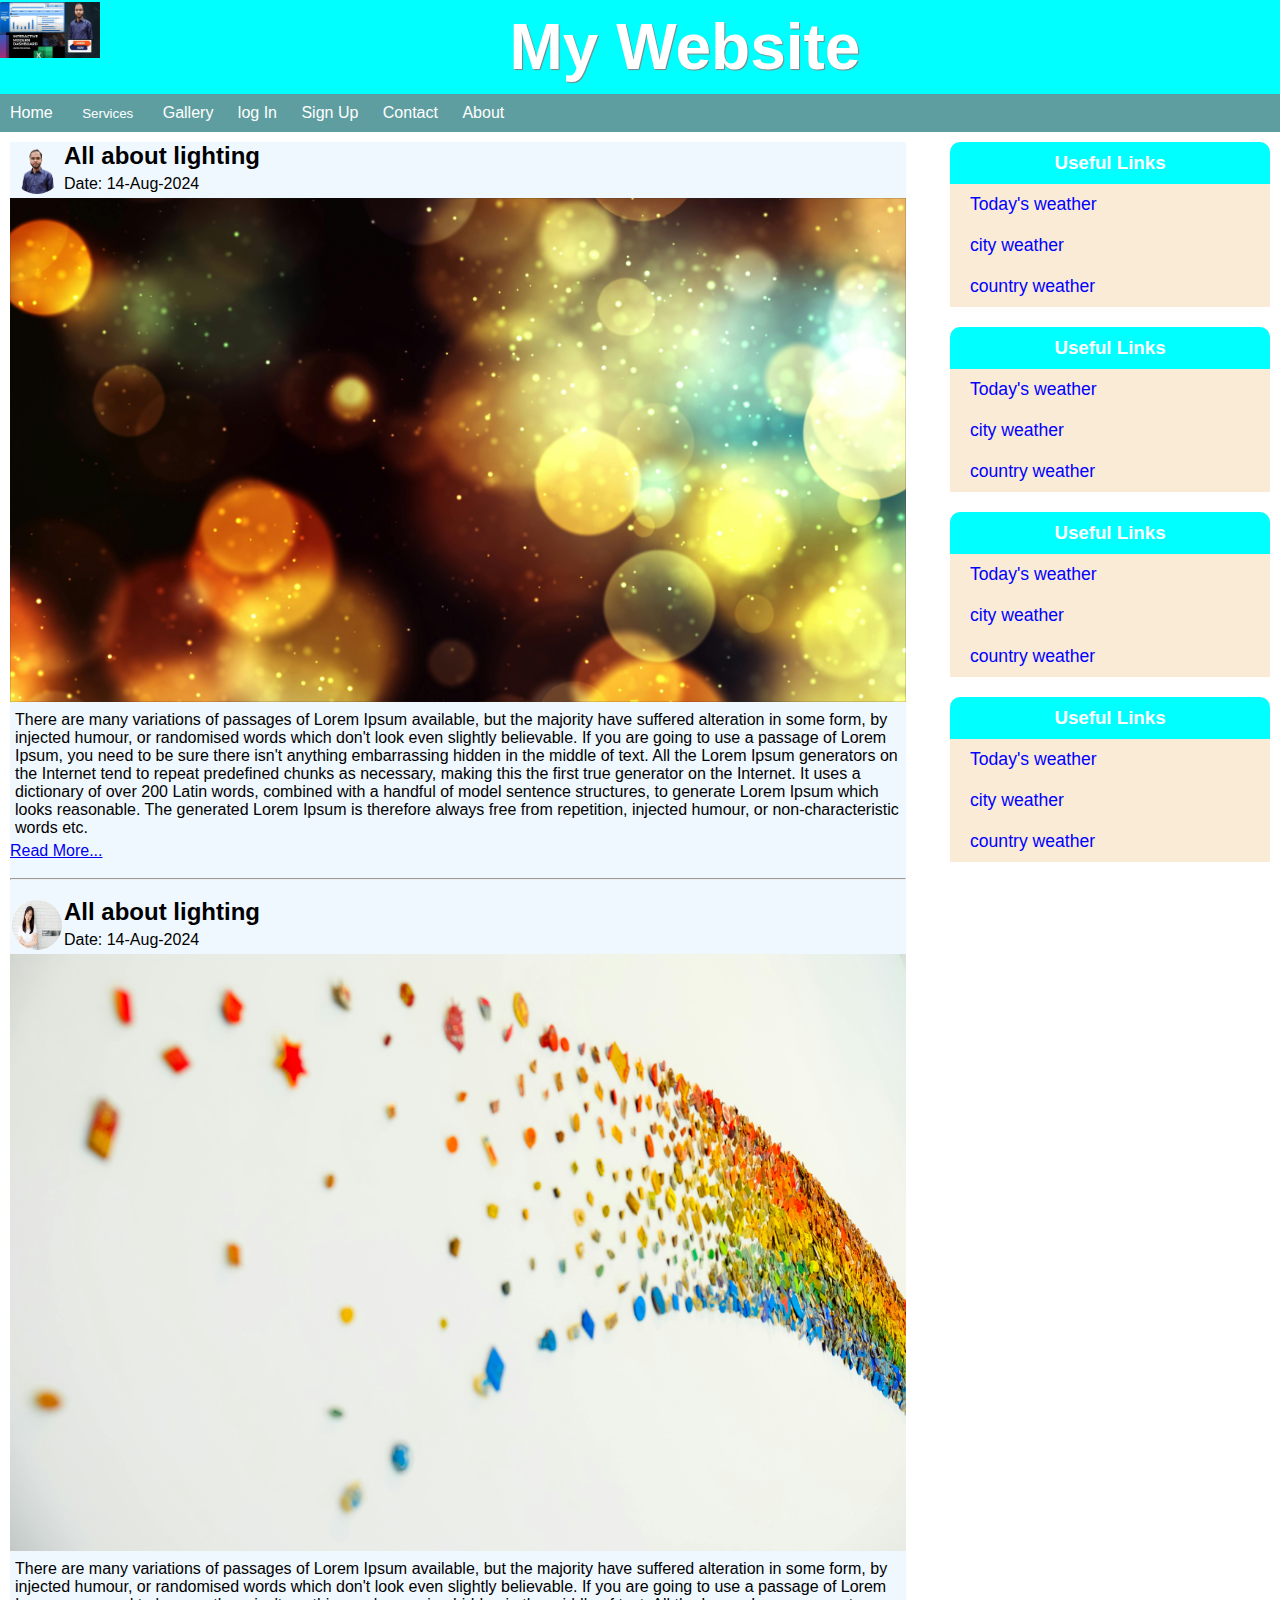
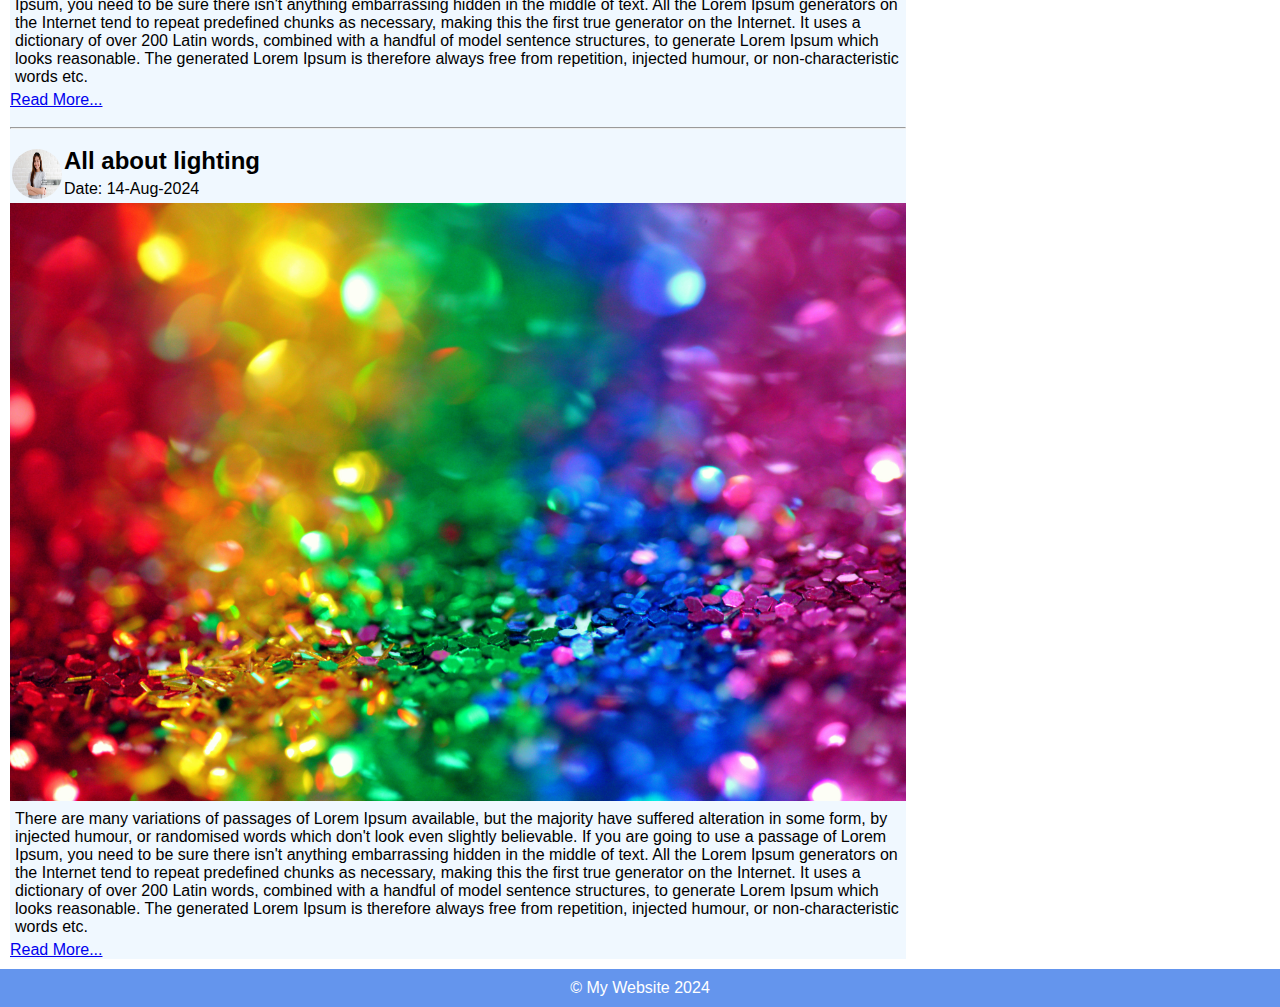
<file: index.html>
<!DOCTYPE html>
<html lang="en">
<head>
    <meta charset="UTF-8">
    <meta name="viewport" content="width=device-width, initial-scale=1.0">
    <title>My Website</title>
    <link rel="stylesheet" href="style/style.css">
</head>
<body>
    <header>
        <img src="assets/2.png" alt="">
        <h1> My Website </h1>
    </header>
    <nav>
        <ul>
            <li><a href="index.html" >Home</a></li>
            <div class="dropdown">
                <button>Services</button>
                <div class="contents">
                   <a href="">e-mail signature </a>
                   <a href="">e-mail template </a>
                   <a href="">html and css website</a>  
                </div>   
           </div>
           <li><a href="Gallery.html" >Gallery</a></li>
            <li><a href="#" >log In</a></li>
            <li><a href="#" >Sign Up</a></li>
            <li><a href="Contact.html" >Contact</a></li>
            <li><a href="about.html" >About</a></li>
        </ul>
    </nav>
    <section>
             <article>
                <img src="assets/usman.png" class="img">
                <h2>All about lighting</h2>
                <p>Date: 14-Aug-2024</p>
                <img src="assets/1.jpg" class="image">
                <p>There are many variations of passages of Lorem Ipsum available,
                    but the majority have suffered alteration in some form, by injected 
                    humour, or randomised words which don't look even slightly believable.
                     If you are going to use a passage of Lorem Ipsum, you need to be sure
                      there isn't anything embarrassing hidden in the middle of text. All 
                      the Lorem Ipsum generators on the Internet tend to repeat predefined 
                      chunks as necessary, making this the first true generator on the Internet.
                       It uses a dictionary of over 200 Latin words, combined with a handful of 
                       model sentence structures, to generate Lorem Ipsum which looks reasonable.
                        The generated Lorem Ipsum is therefore always free from repetition, injected 
                        humour, or non-characteristic words etc.</p>

                        <a href="#"> Read More...</a>
            
            </article>
        <br><hr><br>
        <article>
           <img src="assets/girl-1.jpg" class="img">
           <h2>All about lighting</h2>
           <p>Date: 14-Aug-2024</p>
           <img src="assets/23.jpg" class="image">
           <p>There are many variations of passages of Lorem Ipsum available,
               but the majority have suffered alteration in some form, by injected 
               humour, or randomised words which don't look even slightly believable.
                If you are going to use a passage of Lorem Ipsum, you need to be sure
                 there isn't anything embarrassing hidden in the middle of text. All 
                 the Lorem Ipsum generators on the Internet tend to repeat predefined 
                 chunks as necessary, making this the first true generator on the Internet.
                  It uses a dictionary of over 200 Latin words, combined with a handful of 
                  model sentence structures, to generate Lorem Ipsum which looks reasonable.
                   The generated Lorem Ipsum is therefore always free from repetition, injected 
                   humour, or non-characteristic words etc.</p>

                   <a href="#"> Read More...</a>
       
       </article>
<br><hr><br>
    <article>
       <img src="assets/girls 3.jpg" class="img">
       <h2>All about lighting</h2>
       <p>Date: 14-Aug-2024</p>
       <img src="assets/3.jpg" class="image">
       <p>There are many variations of passages of Lorem Ipsum available,
           but the majority have suffered alteration in some form, by injected 
           humour, or randomised words which don't look even slightly believable.
            If you are going to use a passage of Lorem Ipsum, you need to be sure
             there isn't anything embarrassing hidden in the middle of text. All 
             the Lorem Ipsum generators on the Internet tend to repeat predefined 
             chunks as necessary, making this the first true generator on the Internet.
              It uses a dictionary of over 200 Latin words, combined with a handful of 
              model sentence structures, to generate Lorem Ipsum which looks reasonable.
               The generated Lorem Ipsum is therefore always free from repetition, injected 
               humour, or non-characteristic words etc.</p>

               <a href="#"> Read More...</a>
   
   </article>
        </section>
            <aside>
                <h3>Useful Links</h3>
                <ul>
                    <li><a href="#">Today's weather</a></li>
                    <li><a href="#">city weather</a></li>
                    <li><a href="#">country weather</a></li>
                </ul>
            </aside>
            <aside>
                <h3>Useful Links</h3>
                <ul>
                    <li><a href="#">Today's weather</a></li>
                    <li><a href="#">city weather</a></li>
                    <li><a href="#">country weather</a></li>
                </ul>
            </aside>
            <aside>
                <h3>Useful Links</h3>
                <ul>
                    <li><a href="#">Today's weather</a></li>
                    <li><a href="#">city weather</a></li>
                    <li><a href="#">country weather</a></li>
                </ul>
            </aside>
            <aside>
                <h3>Useful Links</h3>
                <ul>
                    <li><a href="#">Today's weather</a></li>
                    <li><a href="#">city weather</a></li>
                    <li><a href="#">country weather</a></li>
                </ul>
            </aside>
            <footer>
                <p>&copy; My Website 2024</p>
            </footer>

</body>
</html>
</file>
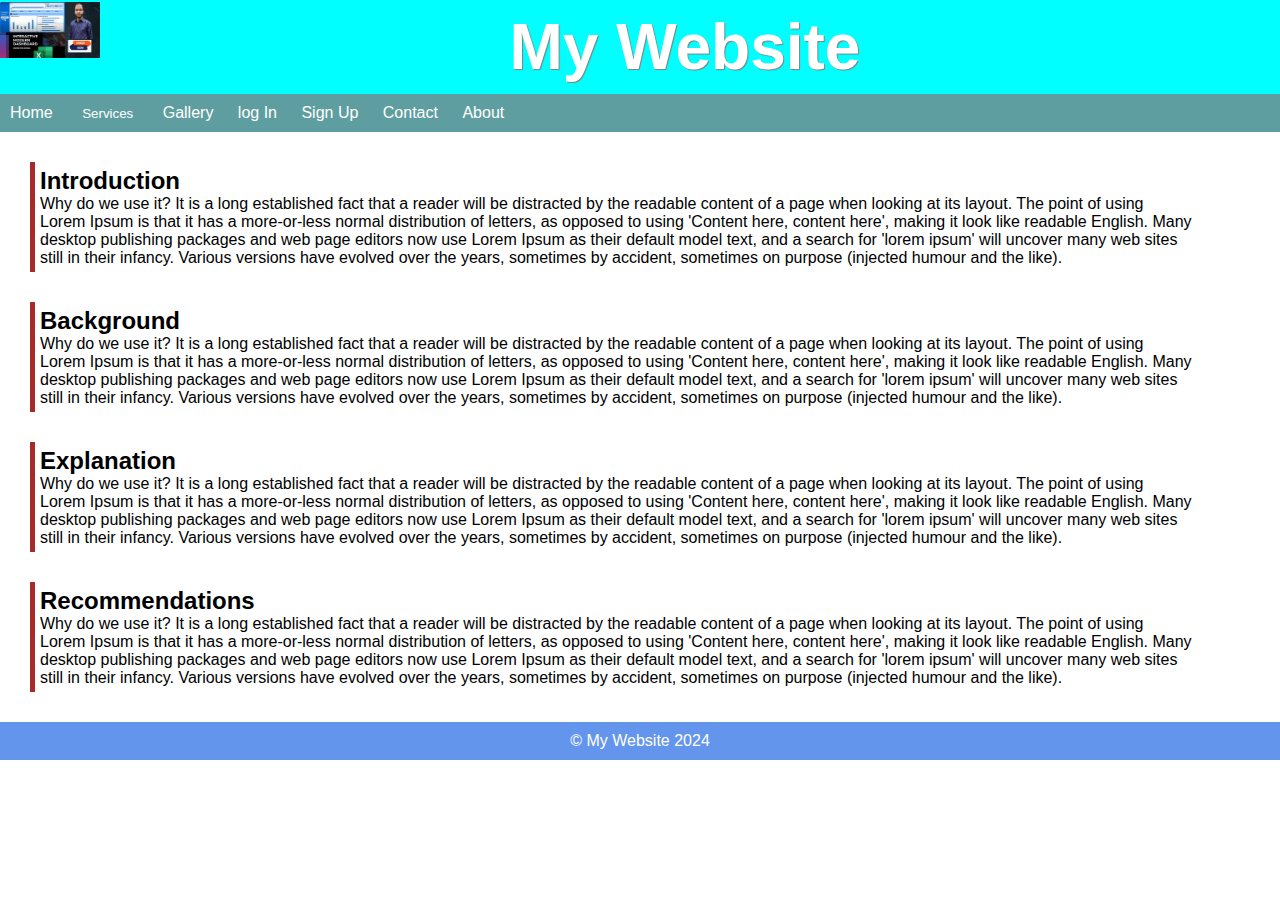
<file: about.html>
<!DOCTYPE html>
<html lang="en">
<head>
    <meta charset="UTF-8">
    <meta name="viewport" content="width=device-width, initial-scale=1.0">
    <title>About</title>
    <link rel="stylesheet" href="style/style.css">
</head>
<body>
    <header>
        <img src="assets/2.png" alt="">
        <h1> My Website </h1>
    </header>
    <nav>
        <ul>
            <li><a href="index.html" >Home</a></li>
            <div class="dropdown">
                <button>Services</button>
                <div class="contents">
                    <a href="">e-mail signature </a>
                    <a href="">e-mail template </a>
                    <a href="">html and css website</a>  
                </div>   
           </div>
           <li><a href="Gallery.html" >Gallery</a></li>
            <li><a href="#" >log In</a></li>
            <li><a href="#" >Sign Up</a></li>
            <li><a href="Contact.html" >Contact</a></li>
            <li><a href="about.html" >About</a></li>
        </ul>
    </nav>
            <div class="box">
                <h2>Introduction</h2>
                <p> Why do we use it?
                    It is a long established fact that a reader will be distracted by the readable content of a page when looking at its layout. The point of using Lorem Ipsum is that it has a more-or-less normal distribution of letters, as opposed to using 'Content here, content here', making it look like readable English. Many desktop publishing packages and web page editors now use Lorem Ipsum as their default model text, and a search for 'lorem ipsum' will uncover many web sites still in their infancy. Various versions have evolved over the years, sometimes by accident, sometimes on purpose (injected humour and the like).</p>
            </div>
            <div class="box">
                <h2>Background</h2>
                <p> Why do we use it?
                    It is a long established fact that a reader will be distracted by the readable content of a page when looking at its layout. The point of using Lorem Ipsum is that it has a more-or-less normal distribution of letters, as opposed to using 'Content here, content here', making it look like readable English. Many desktop publishing packages and web page editors now use Lorem Ipsum as their default model text, and a search for 'lorem ipsum' will uncover many web sites still in their infancy. Various versions have evolved over the years, sometimes by accident, sometimes on purpose (injected humour and the like).</p>
            </div>
            <div class="box">
                <h2>Explanation</h2>
                <p> Why do we use it?
                    It is a long established fact that a reader will be distracted by the readable content of a page when looking at its layout. The point of using Lorem Ipsum is that it has a more-or-less normal distribution of letters, as opposed to using 'Content here, content here', making it look like readable English. Many desktop publishing packages and web page editors now use Lorem Ipsum as their default model text, and a search for 'lorem ipsum' will uncover many web sites still in their infancy. Various versions have evolved over the years, sometimes by accident, sometimes on purpose (injected humour and the like).</p>
            </div>
            <div class="box">
                <h2>Recommendations</h2>
                <p> Why do we use it?
                    It is a long established fact that a reader will be distracted by the readable content of a page when looking at its layout. The point of using Lorem Ipsum is that it has a more-or-less normal distribution of letters, as opposed to using 'Content here, content here', making it look like readable English. Many desktop publishing packages and web page editors now use Lorem Ipsum as their default model text, and a search for 'lorem ipsum' will uncover many web sites still in their infancy. Various versions have evolved over the years, sometimes by accident, sometimes on purpose (injected humour and the like).</p>
            </div>



    <footer>
        <p>&copy; My Website 2024</p>
    </footer>

    
</body>
</html>
</file>
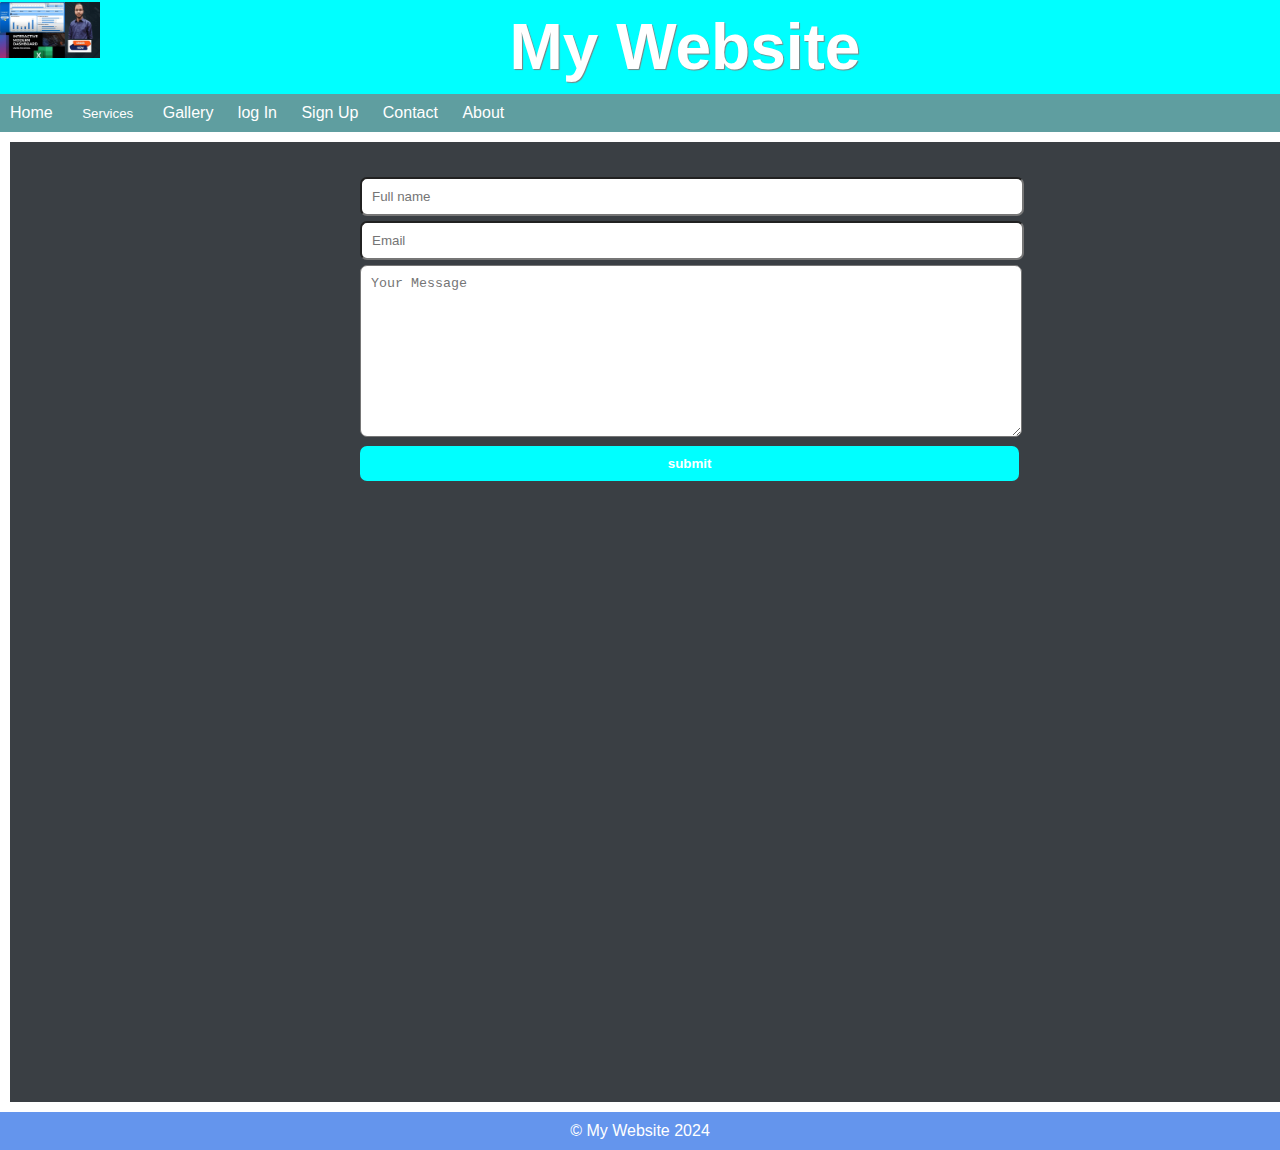
<file: Contact.html>
<!DOCTYPE html>
<html lang="en">
<head>
    <meta charset="UTF-8">
    <meta name="viewport" content="width=device-width, initial-scale=1.0">
    <title>Contact</title>
    <link rel="stylesheet" href="style/style.css">
</head>
<body>
    <header>
        <img src="assets/2.png" alt="">
        <h1> My Website </h1>
    </header>
    <nav>
        <ul>
            <li><a href="index.html" >Home</a></li>
            <div class="dropdown">
                <button>Services</button>
                <div class="contents">
                    <a href="">e-mail signature </a>
                    <a href="">e-mail template </a>
                    <a href="">html and css website</a>  
                </div>   
           </div>
           <li><a href="Gallery.html" >Gallery</a></li>
            <li><a href="#" >log In</a></li>
            <li><a href="#" >Sign Up</a></li>
            <li><a href="Contact.html" >Contact</a></li>
            <li><a href="about.html" >About</a></li>
        </ul>
    </nav>

        <div class="form">
            <p><input type="text" name="" placeholder="Full name"></p>
            <p><input type="email" name="" placeholder="Email"></p>
            <p><textarea placeholder="Your Message" rows="10"></textarea></p>
            <input type="submit" name="" value="submit" onclick="alert('clicked')">


        </div>

    <footer>
        <p>&copy; My Website 2024</p>
    </footer>

    
</body>
</html>
</file>
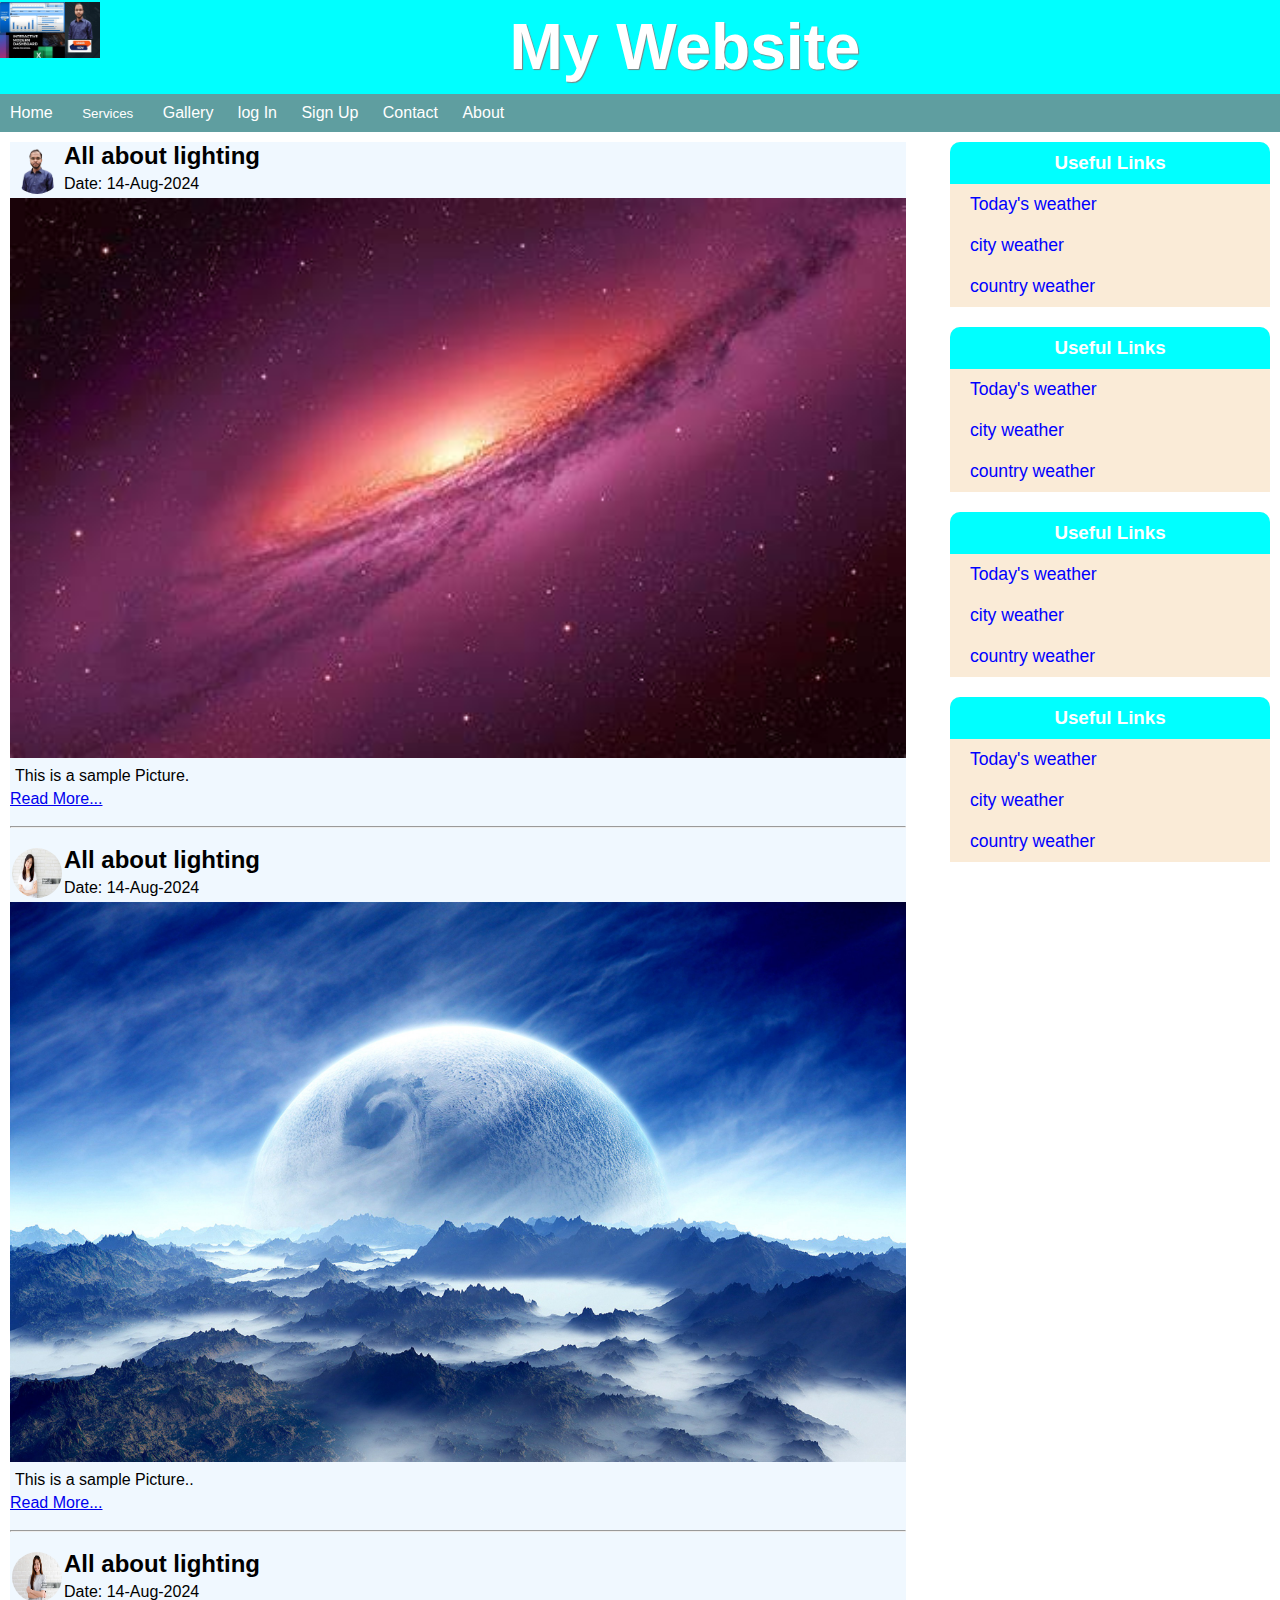
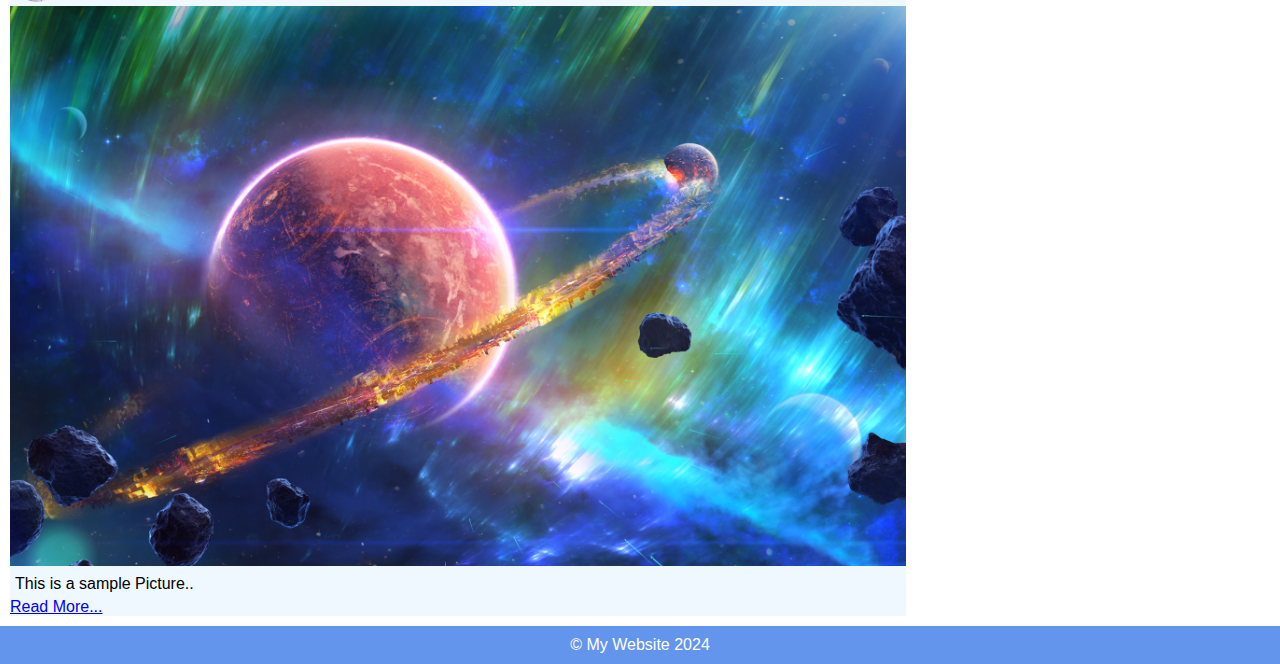
<file: Gallery.html>
<!DOCTYPE html>
<html lang="en">
<head>
    <meta charset="UTF-8">
    <meta name="viewport" content="width=device-width, initial-scale=1.0">
    <title>Gallery</title>
    <link rel="stylesheet" href="style/style.css">
</head>
<body>
    <header>
        <img src="assets/2.png" alt="">
        <h1> My Website </h1>
    </header>
    <nav>
        <ul>
            <li><a href="index.html" >Home</a></li>
            <div class="dropdown">
                <button>Services</button>
                <div class="contents">
                    <a href="">e-mail signature </a>
                    <a href="">e-mail template </a>
                    <a href="">html and css website</a>  
                </div>   
           </div>
           <li><a href="Gallery.html" >Gallery</a></li>
            <li><a href="#" >log In</a></li>
            <li><a href="#" >Sign Up</a></li>
            <li><a href="Contact.html" >Contact</a></li>
            <li><a href="about.html" >About</a></li>
        </ul>
    </nav>
    <section>
             <article>
                <img src="assets/usman.png" class="img">
                <h2>All about lighting</h2>
                <p>Date: 14-Aug-2024</p>
                <img src="assets/1212.jpg" class="image">
                <p>This is a sample Picture.</p>
                <a href="#"> Read More...</a>
            </article>
        <br><hr><br>
        <article>
           <img src="assets/girl-1.jpg" class="img">
           <h2>All about lighting</h2>
           <p>Date: 14-Aug-2024</p>
           <img src="assets/Space-Wallpaper-Photos-download-free.jpg" class="image">
           <p>This is a sample Picture..</p>
            <a href="#"> Read More...</a>
       
       </article>
<br><hr><br>
    <article>
       <img src="assets/girls 3.jpg" class="img">
       <h2>All about lighting</h2>
       <p>Date: 14-Aug-2024</p>
       <img src="assets/nebula-planet-space-2n-3840x2400.jpg" class="image">
       <p>This is a sample Picture..</p>
       <a href="#"> Read More...</a>
   </article>
        </section>
            <aside>
                <h3>Useful Links</h3>
                <ul>
                    <li><a href="#">Today's weather</a></li>
                    <li><a href="#">city weather</a></li>
                    <li><a href="#">country weather</a></li>
                </ul>
            </aside>
            <aside>
                <h3>Useful Links</h3>
                <ul>
                    <li><a href="#">Today's weather</a></li>
                    <li><a href="#">city weather</a></li>
                    <li><a href="#">country weather</a></li>
                </ul>
            </aside>
            <aside>
                <h3>Useful Links</h3>
                <ul>
                    <li><a href="#">Today's weather</a></li>
                    <li><a href="#">city weather</a></li>
                    <li><a href="#">country weather</a></li>
                </ul>
            </aside>
            <aside>
                <h3>Useful Links</h3>
                <ul>
                    <li><a href="#">Today's weather</a></li>
                    <li><a href="#">city weather</a></li>
                    <li><a href="#">country weather</a></li>
                </ul>
            </aside>
            <footer>
                <p>&copy; My Website 2024</p>
            </footer>

</body>
</html>
</file>
<file: style/style.css>
* {
        margin: 0px;
        padding: 0px;
    }
    body {
         font-family: Arial, Helvetica, sans-serif;   
    }
    header img {
        width: 100px;
        margin-top: 2px;
        float: left;
    }  
    header h1 {
         background-color: aqua;
         text-align: center;
         color: white;
         font-size: 4em;
         padding: 10px;
         text-shadow: 1px 1px 1px grey;   
    }   
    
     /* ----Style Navbar ----- */
    
     nav ul {
            background-color: cadetblue;
     }
     nav ul li,
     nav ul li a {
            display: inline-block;
            color: white;
    }
    nav ul li a:link,
    nav ul li a:visited {
            text-decoration: none;
            padding: 10px;
            transition: all 0.2s;
    }
    nav ul li a:hover,
    nav ul li a:active{
            background-color: blue;
    }
    /*-----dropdown-----*/
    .dropdown{
        display: inline-block;
    }
    .dropdown button {
        background-color:cadetblue;
        padding: 10px 15px;
        border: none;
        cursor: pointer;
        color: white;
        
    }
    
    .dropdown a{
        display: block;
        color: aqua;
        text-decoration: none;
        padding: 10px 15px;
    
    }
    
    .dropdown .contents{
        display: none;
        position: absolute;
        background-color: grey ;
        min-width: 100px;
        box-shadow: 2px 2px 5px rsla(0,0 0  0, 0.8px);   
    }
    
    .dropdown:hover .contents{
        display: block;
    }
    .dropdown:hover button{
        background-color: blue;
    }
    .dropdown a:hover{
        background-color:cadetblue;
        
    }

/*---creating search in navbar----*/
nav .Search {    
        float: right;
        margin-top: 9px;
        margin-right: 10%;
        height: 20px;
        width: 25%;
        border: none;
        text-indent: 5px;
        border-radius: 2px;
}
/*-------main body area-------*/
section {
       background-color: aliceblue;
       margin: 10px;
       width: 70%;
       float: left;
}
article {


}
article .img{
        width: 50px;
        height: 50px;
        margin: 2px;
        float: left;
        border-radius: 100px;
}               
article .image{
        width: 100%;
        height: 50%;
}
article p {
        padding: 5px ;
}
/*--------side bar*/
aside {
        background-color: antiquewhite;
        float: right;
        width: 25%;
        margin: 10px;
        border-top-right-radius: 10px;
        border-top-left-radius: 10px;
}
aside h3 {
        text-align: center;
        background-color: aqua;
        color: white ;
        padding: 10px;
        border-top-left-radius: 10px;
        border-top-right-radius: 10px;
}       
aside ul {

}

aside ul li,
aside ul li a {
        text-indent: 10px;
        display: block;
}
aside ul li a:link,
aside ul li a:visited {
         text-decoration: none;
         color: blue; 
         font-size: 1.1em;
         padding: 10px;      
         transition: .50s;
}
aside ul li a:hover,
aside ul li a:active{
        text-indent: 20px;
        background-color:rgb(0, 183, 255);
}

/*----footer-----*/

footer {
        background-color: cornflowerblue;
        text-align: center;
        padding: 10px;
        clear: both;
        color: white;
}
        /*-----About page*/
.box {
        width:90%;
        margin: 30px;
        border-left: 5px solid brown;
        padding: 5px;
}

/*----contact page----- */
.form{ 
        width: 100%;
        background-color: rgb(58, 63, 68);
        min-height: 100vh;
        margin: 10px;
        padding: 30px;
        
}
.form input[type='text'],
.form input[type='email'],
.form textarea{
        width: 50%;
        padding: 10px;
        margin-top: 5px;
        margin-left: 25%;
        border-radius: 7px;       
}
.form input[type='submit']{
        background-color: cyan;
        border: none;
        color: white;
        font-weight: bold;
        width: 51.5%;
        padding: 10px;
        margin-top: 5px;
        justify-content: center;
        align-items: center;
        margin-left: 25%;
        border-radius: 7px;
}
</file>
